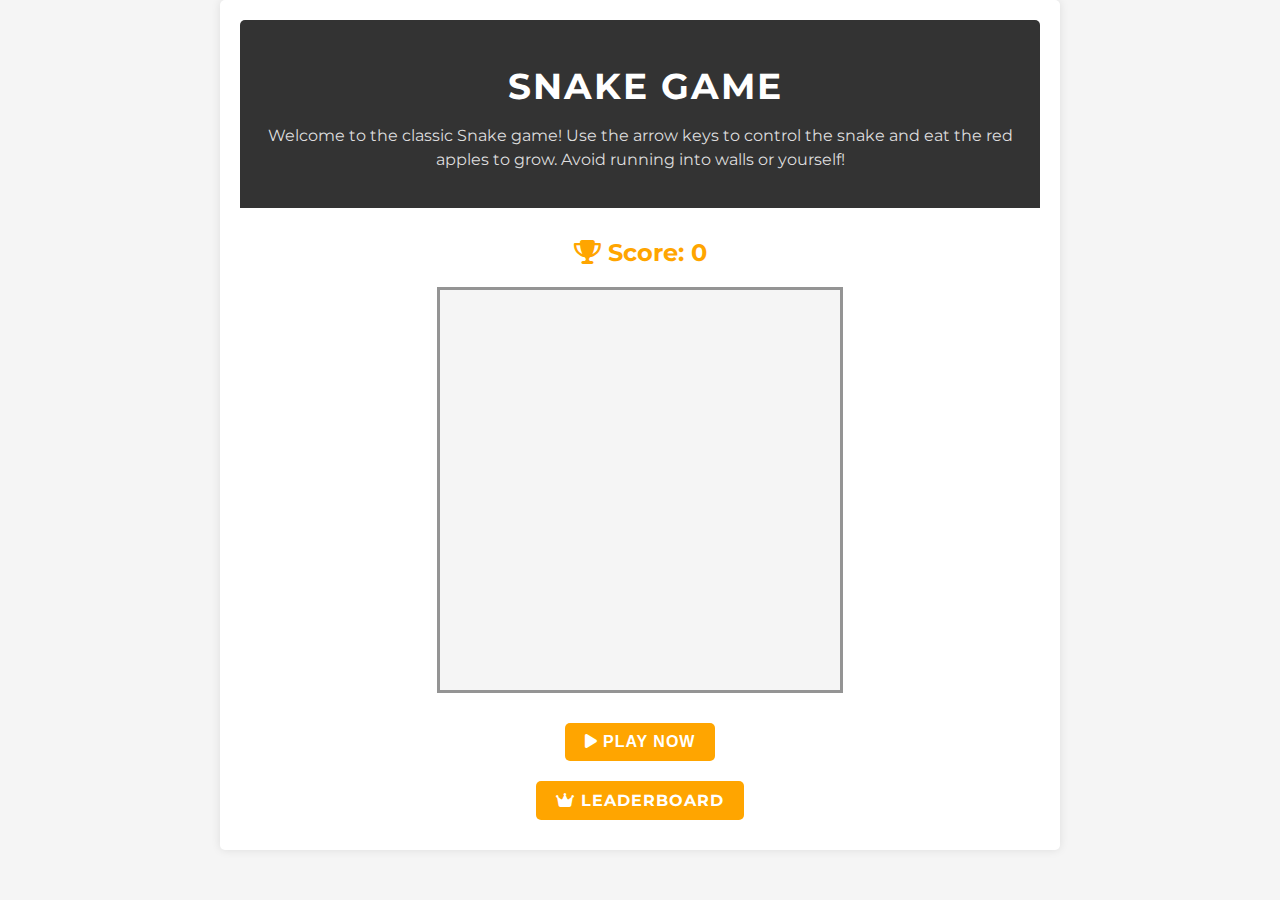
<file: index.html>
<!DOCTYPE html>
<html lang="en">
<head>
    <meta charset="UTF-8">
    <meta name="viewport" content="width=device-width, initial-scale=1.0">
    <title>Snake Game</title>
    <link rel="preconnect" href="https://fonts.googleapis.com">
    <link rel="preconnect" href="https://fonts.gstatic.com" crossorigin>
    <link href="https://fonts.googleapis.com/css2?family=Montserrat:wght@400;700&display=swap" rel="stylesheet">
    <link rel="stylesheet" href="https://cdnjs.cloudflare.com/ajax/libs/font-awesome/6.4.0/css/all.min.css">
    <style>
        @import url('https://fonts.googleapis.com/css2?family=Montserrat:wght@400;700&display=swap');

        body {
            font-family: 'Montserrat', sans-serif;
            background-color: #f5f5f5;
            color: #333;
            text-align: center;
            margin: 0;
            padding: 0;
        }

        .container {
            max-width: 800px;
            margin: 0 auto;
            padding: 20px;
            background-color: #fff;
            box-shadow: 0 0 10px rgba(0, 0, 0, 0.1);
            border-radius: 5px;
        }

        header {
            margin-bottom: 30px;
            background-color: #333;
            color: #fff;
            padding: 20px;
            border-radius: 5px 5px 0 0;
        }

        h1 {
            font-size: 36px;
            font-weight: 700;
            text-transform: uppercase;
            letter-spacing: 2px;
            margin-bottom: 10px;
            display: flex;
            align-items: center;
            justify-content: center;
        }

        h1 i {
            margin-right: 10px;
            color: #ffa500;
        }

        p {
            font-size: 16px;
            line-height: 1.5;
            color: #ddd;
        }

        .game-container {
            display: flex;
            flex-direction: column;
            align-items: center;
            justify-content: center;
        }

        #score {
            font-size: 24px;
            font-weight: 700;
            margin-bottom: 20px;
            color: #ffa500;
        }

        #game-board {
            border: 3px solid #00000065; /* Added black frame */
            margin-bottom: 20px;
            background-color: #f5f5f5;
            position: relative;
            width: 400px;
            height: 400px;
        }

        #play-now, .btn {
            background-color: #ffa500;
            color: #fff;
            border: none;
            padding: 10px 20px;
            font-size: 16px;
            font-weight: 700;
            text-transform: uppercase;
            letter-spacing: 1px;
            border-radius: 5px;
            cursor: pointer;
            transition: background-color 0.3s ease;
            text-decoration: none;
            margin: 10px;
        }

        #play-now:hover, .btn:hover {
            background-color: #ff8c00;
        }
    </style>
</head>
<body>
    <div class="container">
        <header>
            <h1><i class="fas fa-snake"></i>Snake Game</h1>
            <p>Welcome to the classic Snake game! Use the arrow keys to control the snake and eat the red apples to grow. Avoid running into walls or yourself!</p>
        </header>
        <div class="game-container">
            <div id="score"><i class="fas fa-trophy"></i> Score: 0</div>
            <div id="game-board"></div>
            <button id="play-now"><i class="fas fa-play"></i> Play Now</button>
            <a href="leaderboard.html" class="btn"><i class="fas fa-crown"></i> Leaderboard</a>
        </div>
    </div>
    <script src="script.js"></script>
</body>
</html>
</file>
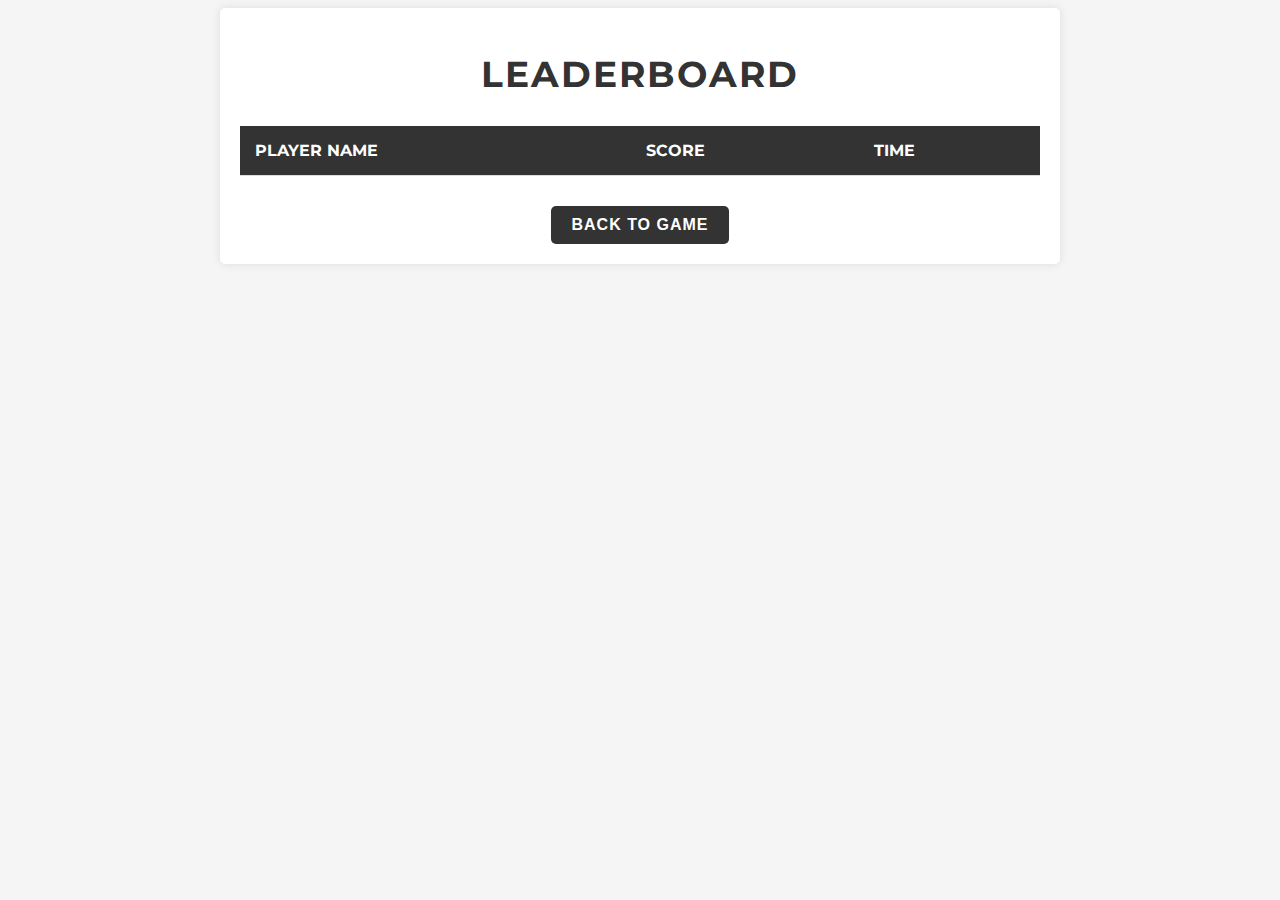
<file: leaderboard.html>
<!DOCTYPE html>
<html lang="en">
<head>
    <meta charset="UTF-8">
    <meta name="viewport" content="width=device-width, initial-scale=1.0">
    <title>Leaderboard</title>
    <link rel="stylesheet" href="https://cdnjs.cloudflare.com/ajax/libs/font-awesome/5.15.3/css/all.min.css">
    <style>
        @import url('https://fonts.googleapis.com/css2?family=Montserrat:wght@400;700&display=swap');

        body {
            font-family: 'Montserrat', sans-serif;
            background-color: #f5f5f5;
            color: #333;
            text-align: center;
        }

        .container {
            max-width: 800px;
            margin: 0 auto;
            padding: 20px;
            background-color: #fff;
            box-shadow: 0 0 10px rgba(0, 0, 0, 0.1);
            border-radius: 5px;
        }

        header {
            margin-bottom: 30px;
        }

        h1 {
            font-size: 36px;
            font-weight: 700;
            text-transform: uppercase;
            letter-spacing: 2px;
            color: #333;
        }

        table {
            width: 100%;
            border-collapse: collapse;
            margin-bottom: 30px;
        }

        th, td {
            padding: 15px;
            text-align: left;
            border-bottom: 1px solid #ddd;
        }

        th {
            background-color: #333;
            color: #fff;
            font-weight: 700;
            text-transform: uppercase;
        }

        .champion {
            background-color: #ffd700;
            font-weight: bold;
        }

        .champion td:first-child::before {
            font-family: "Font Awesome 5 Free";
            content: "\f51c"; /* Crown icon */
            font-weight: 900;
            margin-right: 5px;
            color: #ffa500;
        }

        .second-place td:first-child::before {
            font-family: "Font Awesome 5 Free";
            content: "\f51e"; /* Medal icon */
            font-weight: 400;
            margin-right: 5px;
            color: #c0c0c0;
        }

        .back-to-game button {
            background-color: #333;
            color: #fff;
            border: none;
            padding: 10px 20px;
            font-size: 16px;
            font-weight: 700;
            text-transform: uppercase;
            letter-spacing: 1px;
            border-radius: 5px;
            cursor: pointer;
            transition: background-color 0.3s ease;
        }

        .back-to-game button:hover {
            background-color: #555;
        }
    </style>
    <script>
        document.addEventListener('DOMContentLoaded', () => {
            fetchLeaderboard();

            function fetchLeaderboard() {
                fetch('http://localhost/leaderboard.php')
                    .then(response => response.text())
                    .then(data => {
                        document.querySelector('tbody').innerHTML = data;
                    })
                    .catch(error => {
                        alert('Error fetching leaderboard: ' + error);
                    });
            }
        });

        function backToGame() {
            window.location.href = 'index.html';
        }
    </script>
</head>
<body>
    <div class="container">
        <header>
            <h1>Leaderboard</h1>
        </header>
        <div class="leaderboard-container">
            <table>
                <thead>
                    <tr>
                        <th>Player Name</th>
                        <th>Score</th>
                        <th>Time</th>
                    </tr>
                </thead>
                <tbody>
                    <!-- Leaderboard data will be inserted here -->
                </tbody>
            </table>
        </div>
        <div class="back-to-game">
            <button onclick="backToGame()">Back to Game</button>
        </div>
    </div>
</body>
</html>
</file>
